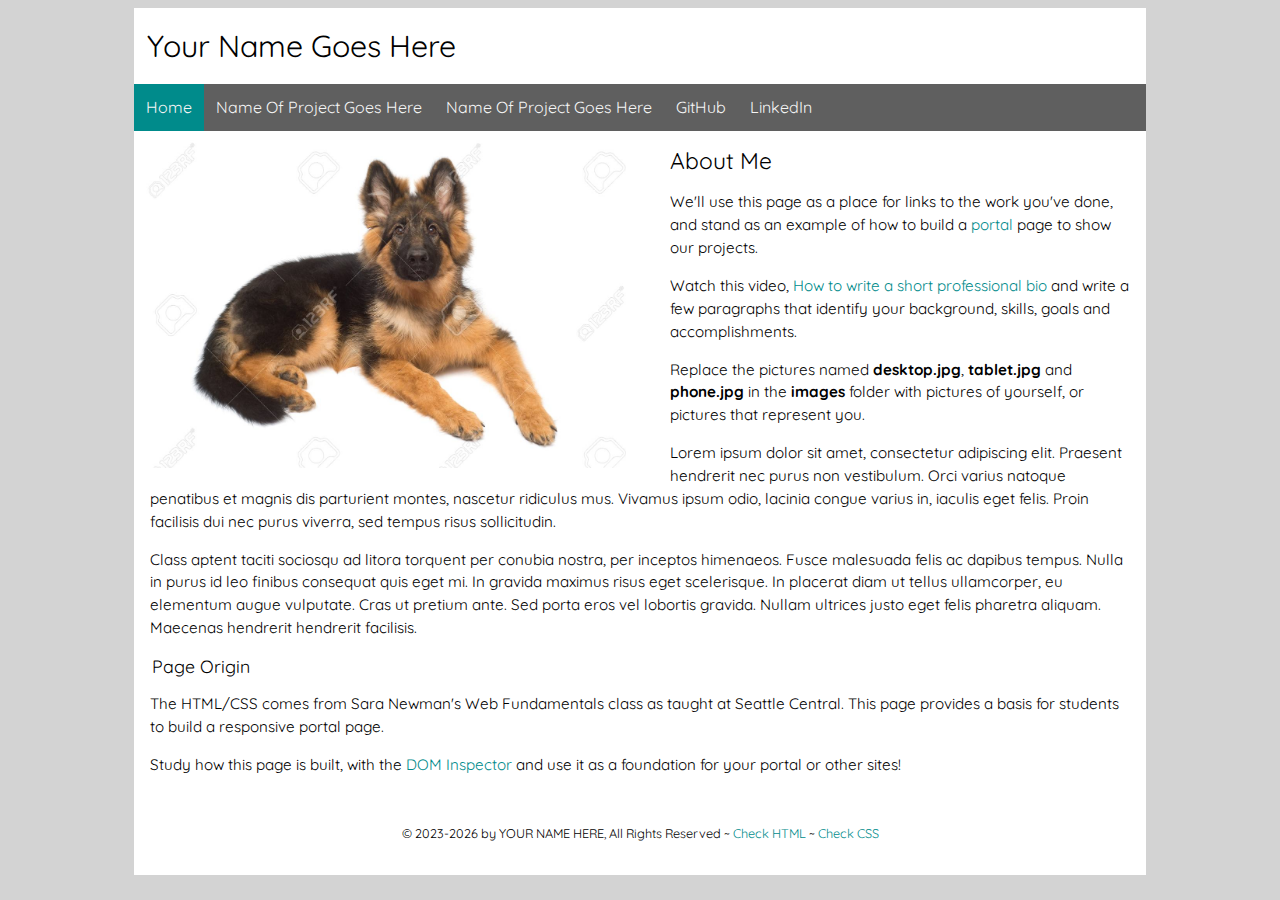
<file: nahum-php-page/PHP_WebCode_IT162_Documentation/module1_Portal/portal-master/index.html>
<!DOCTYPE html>
<html lang="en">
 <head>
     <title>Your Name Goes Here</title>
  <meta charset="utf-8">
  <meta name="viewport" content="width=device-width">
  <link rel="stylesheet" href="css/main.css">
  <link rel="stylesheet" href="css/nav.css">
  <link rel="stylesheet" href="css/forms.css">
 </head>
 <body>
     <header>
     <h1>Your Name Goes Here</h1>
        <nav class="topnav" id="myTopnav">
            <a href="index.html" class="active">Home</a>
            <a href="#" target="_blank">Name of project goes here</a>
            <a href="#" target="_blank">Name of project goes here</a>
            <a href="#" target="_blank">GitHub</a>
            <a href="#" target="_blank">LinkedIn</a>
            <a href="javascript:void(0);" class="icon" onclick="myFunction()">&#9776;</a>
        </nav>
     </header>
     
   <main class="wrapper">
        <picture class="profile">
            <source media="(min-width: 1200px)" srcset="images/desktop.jpg">
            <source media="(min-width: 501px)" srcset="images/tablet.jpg">
            <img src="images/phone.jpg" alt="That's me!">
        </picture>   
       <h2 class="subheader">About Me</h2>
       
       <p>We'll use this page as a place for links to the work you've done, and stand as an example of how to build a <a href="https://www.liferay.com/resources/l/web-portal" target="_blank">portal</a> page to show our projects.</p>
       
       <p>Watch this video, <a href="https://www.youtube.com/watch?v=ecw_ugVd81k" target="_blank">How to write a short professional bio</a> and write a few paragraphs that identify your background, skills, goals and accomplishments.</p>
       
       <p>Replace the pictures named <b>desktop.jpg</b>, <b>tablet.jpg</b> and <b>phone.jpg</b> in the <b>images</b> folder with pictures of yourself, or pictures that represent you.</p>
       
       <p>Lorem ipsum dolor sit amet, consectetur adipiscing elit. Praesent hendrerit nec purus non vestibulum. Orci varius natoque penatibus et magnis dis parturient montes, nascetur ridiculus mus. Vivamus ipsum odio, lacinia congue varius in, iaculis eget felis. Proin facilisis dui nec purus viverra, sed tempus risus sollicitudin.</p>
           
      <p>Class aptent taciti sociosqu ad litora torquent per conubia nostra, per inceptos himenaeos. Fusce malesuada felis ac dapibus tempus. Nulla in purus id leo finibus consequat quis eget mi. In gravida maximus risus eget scelerisque. In placerat diam ut tellus ullamcorper, eu elementum augue vulputate. Cras ut pretium ante. Sed porta eros vel lobortis gravida. Nullam ultrices justo eget felis pharetra aliquam. Maecenas hendrerit hendrerit facilisis.</p>

       <h3>Page Origin</h3>

       <p>The HTML/CSS comes from Sara Newman's Web Fundamentals class as taught at Seattle Central. This page provides a basis for students to build a responsive portal page.</p>

    <p>Study how this page is built, with the <a href="https://www.youtube.com/watch?v=151NXMk0a2c" target="_blank">DOM Inspector</a> and use it as a foundation for your portal or other sites!</p>
     <footer>
      <p><small>&copy; 2023-<span id="this-year"></span> by 
          YOUR NAME HERE, All Rights Reserved ~ 
          <a id="html-checker" href="#" target="_blank">Check HTML</a> ~ 
          <a id="css-checker" href="#" target="_blank">Check CSS</a></small>
     </p>
    </footer>
  </main>
     
  <!-- Toggle between adding and removing the "responsive" class to topnav when the user clicks on the icon -->
    <script>
    //https://tinyurl.com/dynamic-html-css-checkers
    document.getElementById("html-checker").setAttribute("href","https://validator.w3.org/nu/?doc=" + location.href);
      
    document.getElementById("css-checker").setAttribute("href","https://jigsaw.w3.org/css-validator/validator?uri=" + location.href); 
     
     //set current year in span with id of this-year
     let d = new Date(); let thisYear = d.getFullYear();
     document.getElementById("this-year").innerHTML = thisYear;
    
    //manages mobile nav 
    function myFunction() {
        var x = document.getElementById("myTopnav");
        if (x.className === "topnav") {
            x.className += " responsive";
        } else {
            x.className = "topnav";
        }
    }   
 </script>
     
 </body>
</html>
</file>
<file: nahum-php-page/PHP_WebCode_IT162_Documentation/module1_Portal/portal-master/css/main.css>
/* Global rules */

@import url('https://fonts.googleapis.com/css?family=Quicksand');

html {
    background-color: lightgray;
    font-family: 'Quicksand', sans-serif;
    font-size: 0.95em;
    line-height: 1.5em;
}

::selection {
    color: #000; 
    background: #ff0;
}

h1 {
    font-weight: normal;
    margin: auto;
    background: #fff;
    line-height: 2.5em;
}

main.wrapper {
    background-color: white;
    overflow: auto;
}

p {
    margin: 1em; /* Top Right Bottom Left (TRBL) */
}

h2,h3 {
    font-weight: normal;
    margin-left: 1em;
    line-height: 1em;
}

a {
    color:darkcyan;
    text-decoration: none;
}

a:hover {
    color: whitesmoke;
    background-color: darkcyan;
    text-decoration: none;
}

footer {
    clear: both;
    text-align: center;
    padding: 1em;
}

/* Responsive rules */

/* DESKTOP */
@media all and (min-width:1200px) {
    main.wrapper {
        width: 80%;
        margin: auto;
    }
    
    h1 {
        width: 79%;
        padding-left: 1%;
    }
    
    picture.profile img {
        width: 50%;
        float: left;
        margin-right: 2em;
    }
    
}

/* TABLET */
@media all and (min-width:501px) and (max-width:1199px) {
    main.wrapper {
        width: 90%;
        margin: auto;
    }
    
    h1 {
        width: 89%;
        padding-left: 1%;
    }
    
    picture.profile img {
        width: 50%;
        float: right;
        margin-left: 1em;
    }

}

/* PHONE */
@media all and (max-width:500px) {
    main.wrapper {
        width: 100%;
    }
    
    h1 {
        width: 99%;
        padding-left: 1%;
    }
    
    picture.profile img {
        width: 100%;
    }
    
}
</file>
<file: nahum-php-page/PHP_WebCode_IT162_Documentation/module1_Portal/portal-master/css/nav.css>
/* Global rules */
.topnav {
    margin: auto;
    background-color: rgb(95,95,95);
    overflow: auto;
}

.topnav a {
    float: left;
    display: block;
    color: whitesmoke;
    text-align: center;
    padding: 12px 12px;
    text-decoration: none;
    text-transform: capitalize;
    font-size: 16px;
}

.topnav a.hover, .active {
    background-color: darkcyan;
}

.topnav .icon {
    display: none;
}

/* Responsive rules - apply when screen width is less than 1200px */

@media screen and (max-width: 1199px) {
    .topnav a:not(:first-child) {
        display: none;
    }
    
    .topnav a.icon {
        float: right;
        display: block;
    }
    
    .topnav.responsive {
        position: relative;
    }
    
    .topnav.responsive a {
        float: none;
        display: block;
        text-align: left;
    }
    
    .topnav.responsive a.icon {
        position: absolute;
        right: 0;
        top: 0;
    }
}


/* DESKTOP */
@media all and (min-width:1200px) {
    .topnav {
        width: 80%;
    }
}

/* TABLET */
@media all and (min-width:501px) and (max-width:1199px) {
    .topnav {
        width: 90%;
    }
}

/* PHONE */
@media all and (max-width:500px) {
    .topnav {
        width: 100%;
    }
}
</file>
<file: nahum-php-page/PHP_WebCode_IT162_Documentation/module1_Portal/portal-master/css/forms.css>
form>div {
    margin:1em; /*Top Right Bottom Left*/
}


/* keeps form from bunching up to left */
@media all and (min-width:501px){
    div.wrapper form{
        margin-left:22.8px;
    }
}

/* start reCAPTCHA styles */
		
/* writes to small text above reCAPTCHA upon failure */
.dateFeedback{
    font-style:italic;
    font-size:70%;
    font-weight:bold;
    color:#f00;
}

input:required {
      border: 1px solid red;
}

input:optional, textarea:optional {
     background-color:#f1f1f1;
     border:1px solid #ccc;
}

input[type="submit"], input[type="button"] {
  background-color: #fff;
  border-radius: 4px;
  border: solid 1px #ccc;
  padding: 0.3em 0.5em;
}

fieldset {
  border: 1px solid #ccc;
  max-width: 350px;
}

legend {
  margin-left: 0.5em;
  padding: 0.2em 0.5em;
  border-left: 1px solid #ccc;
  border-right: 1px solid #ccc;
}

/* end reCAPTCHA styles */
</file>
